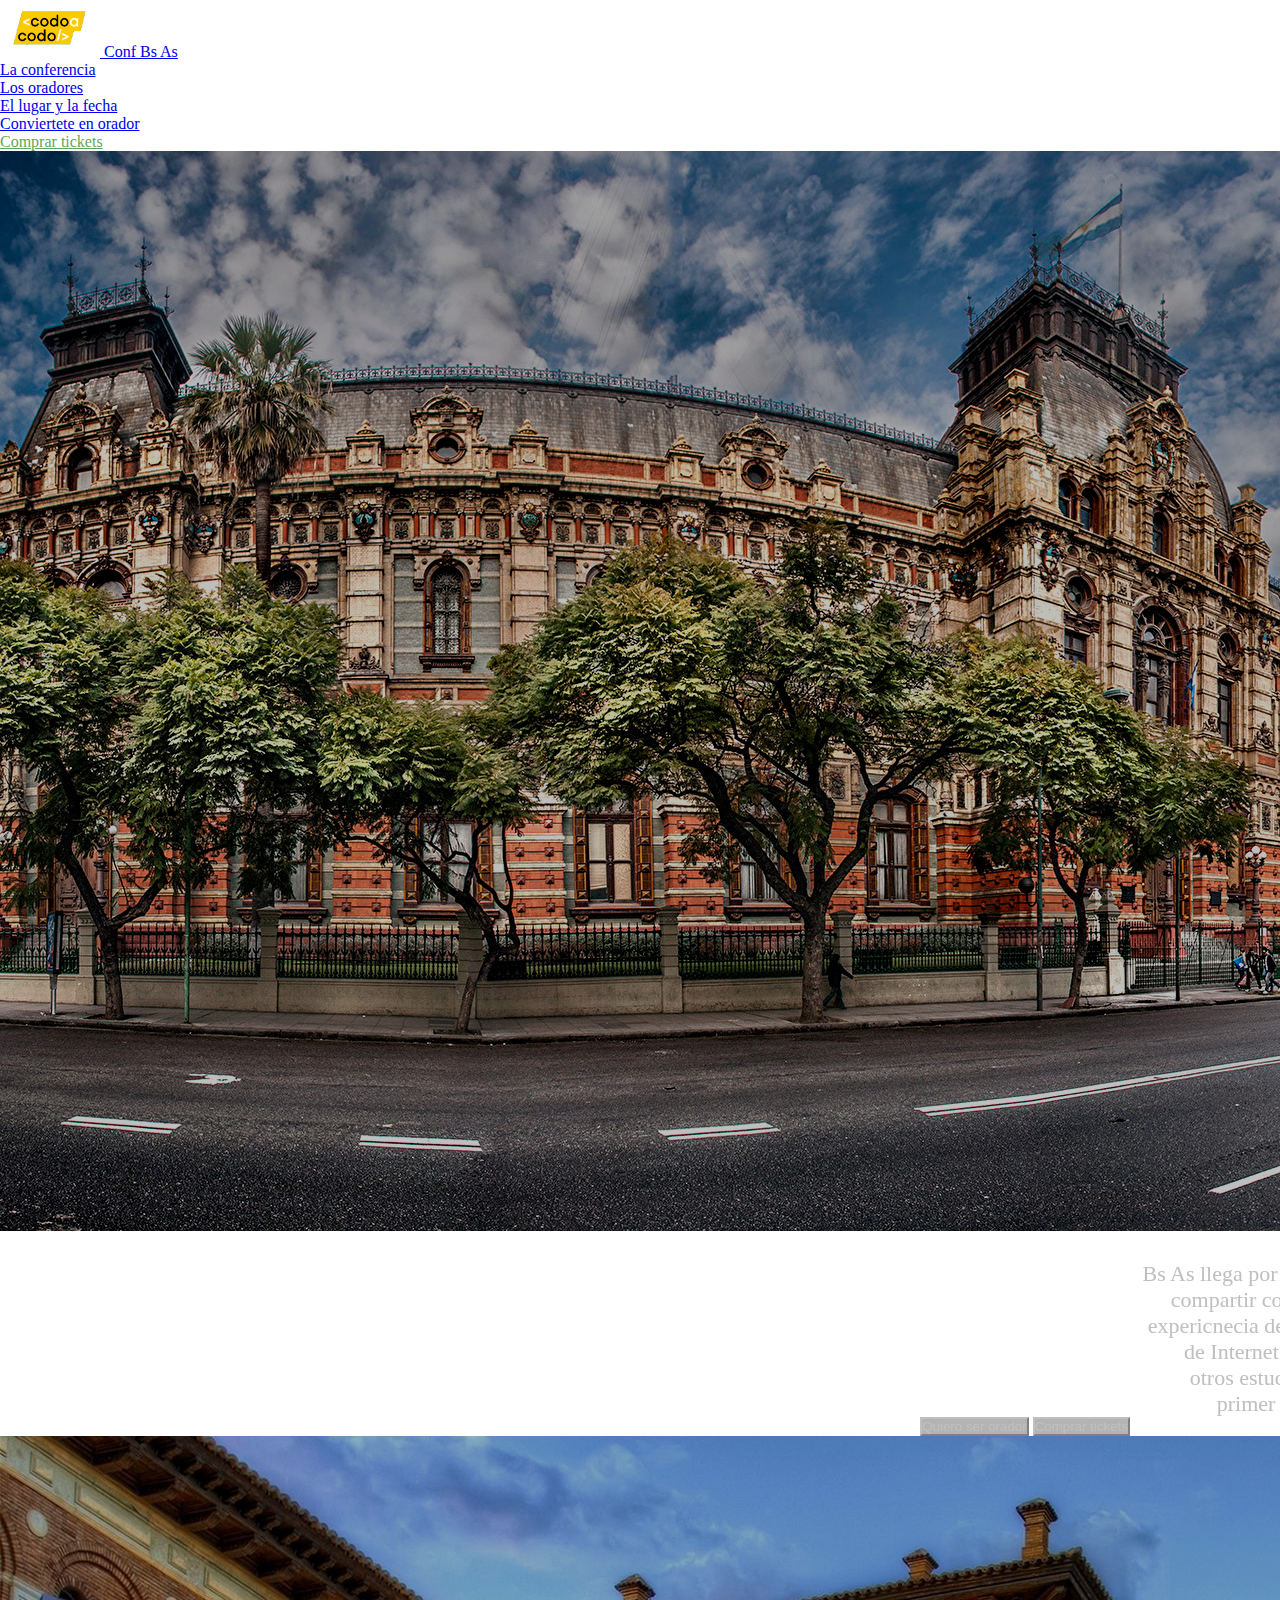
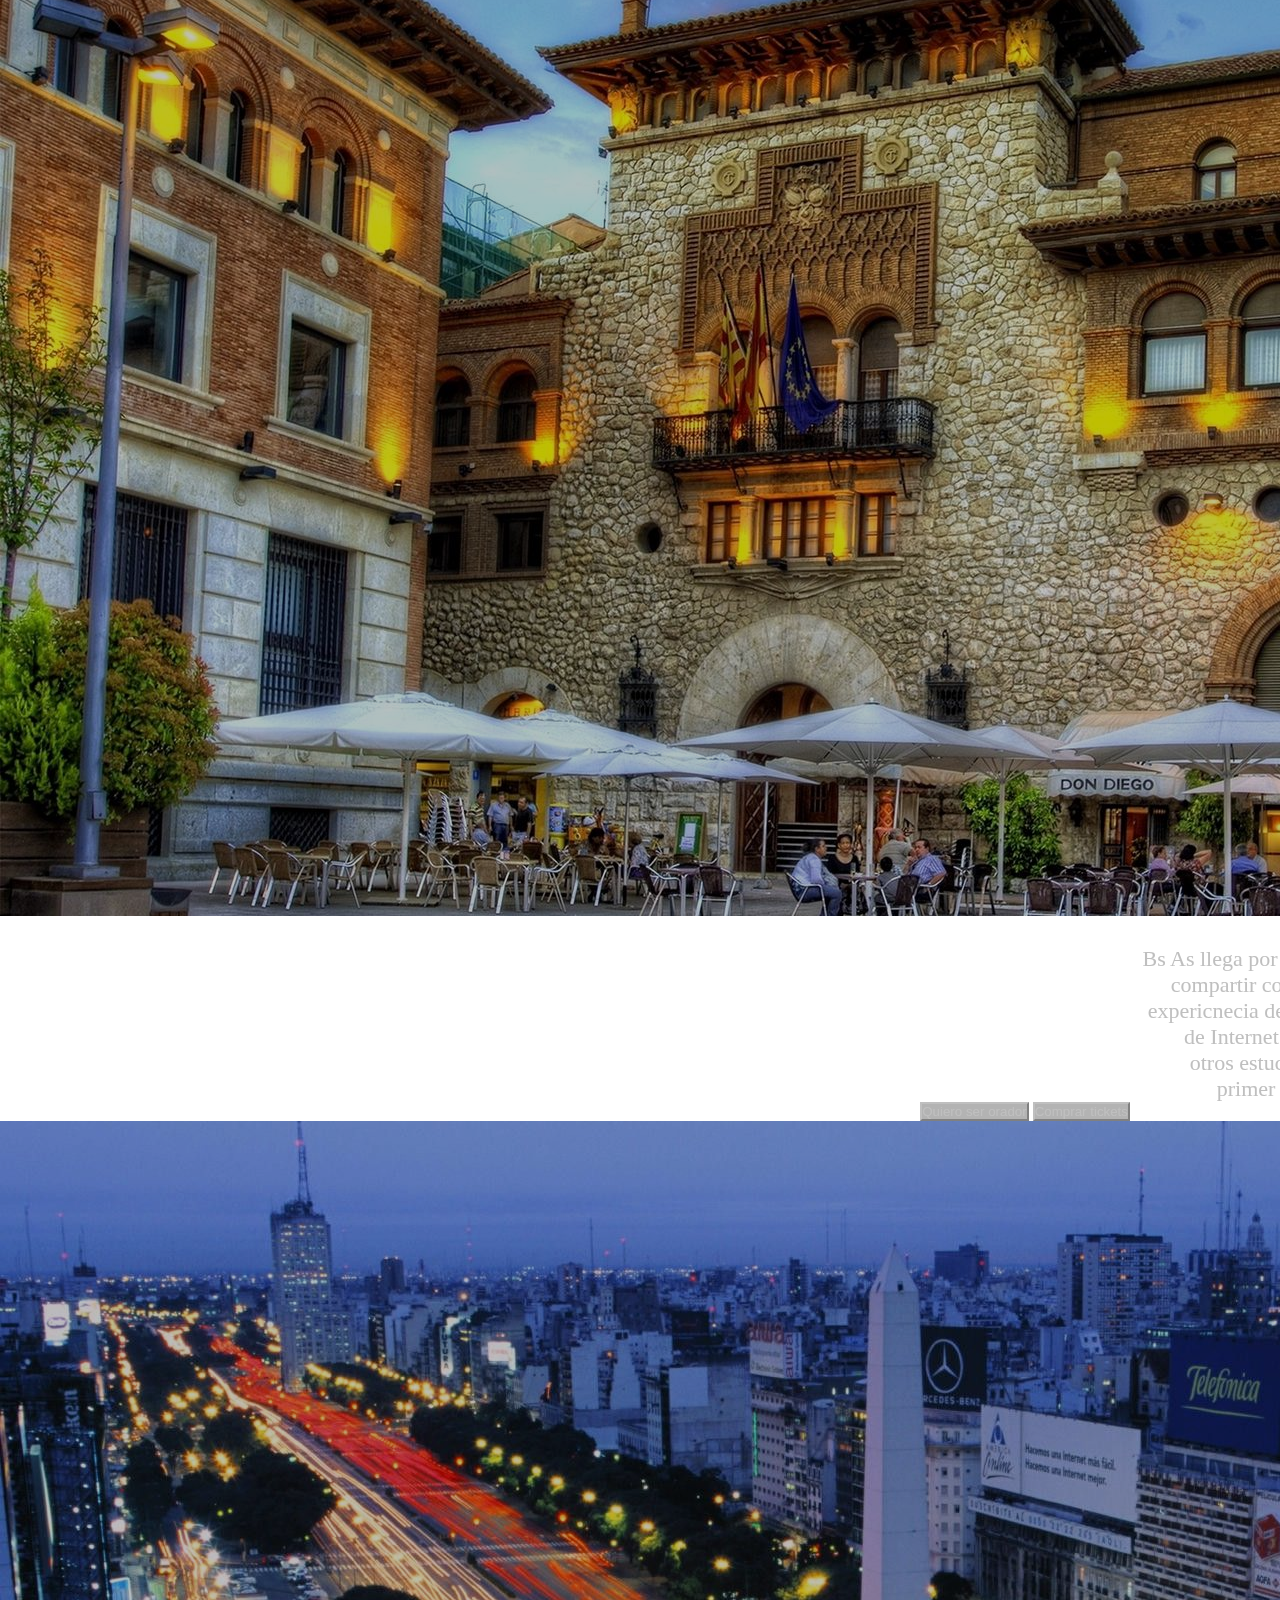
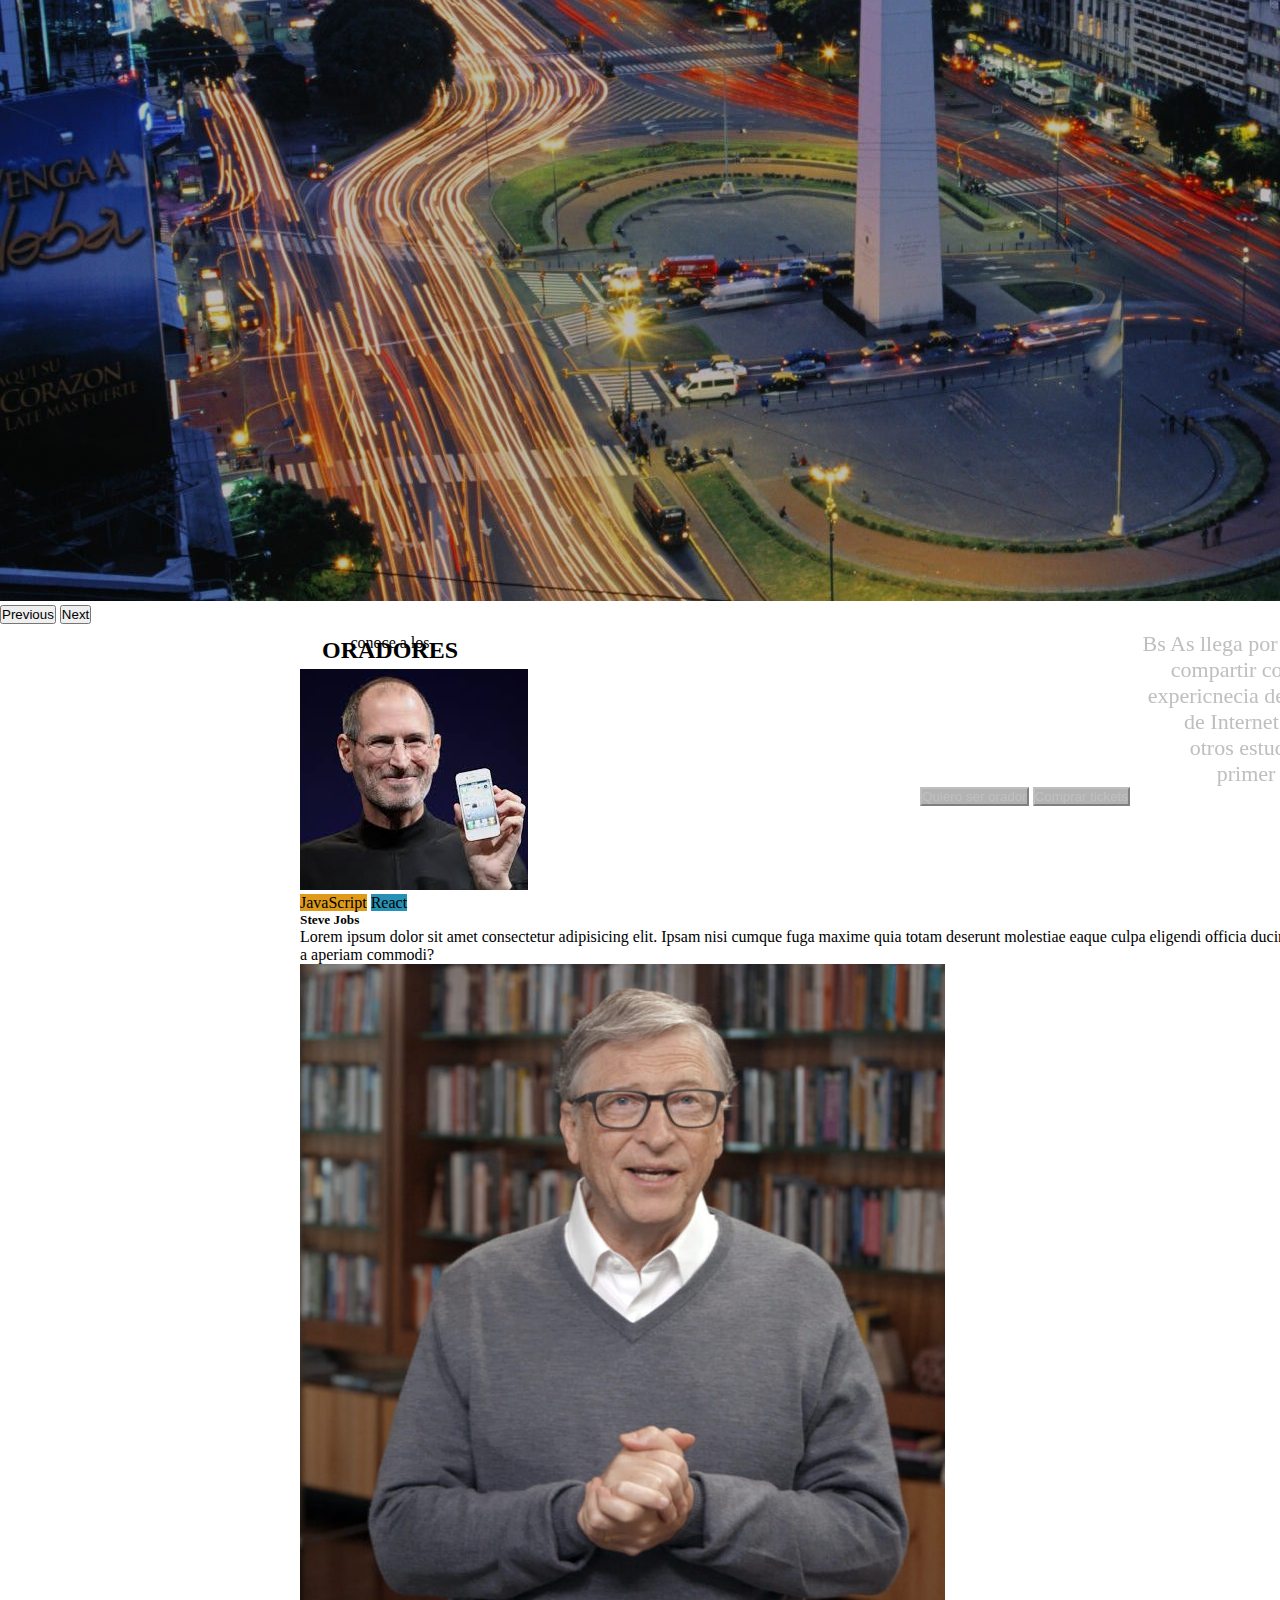
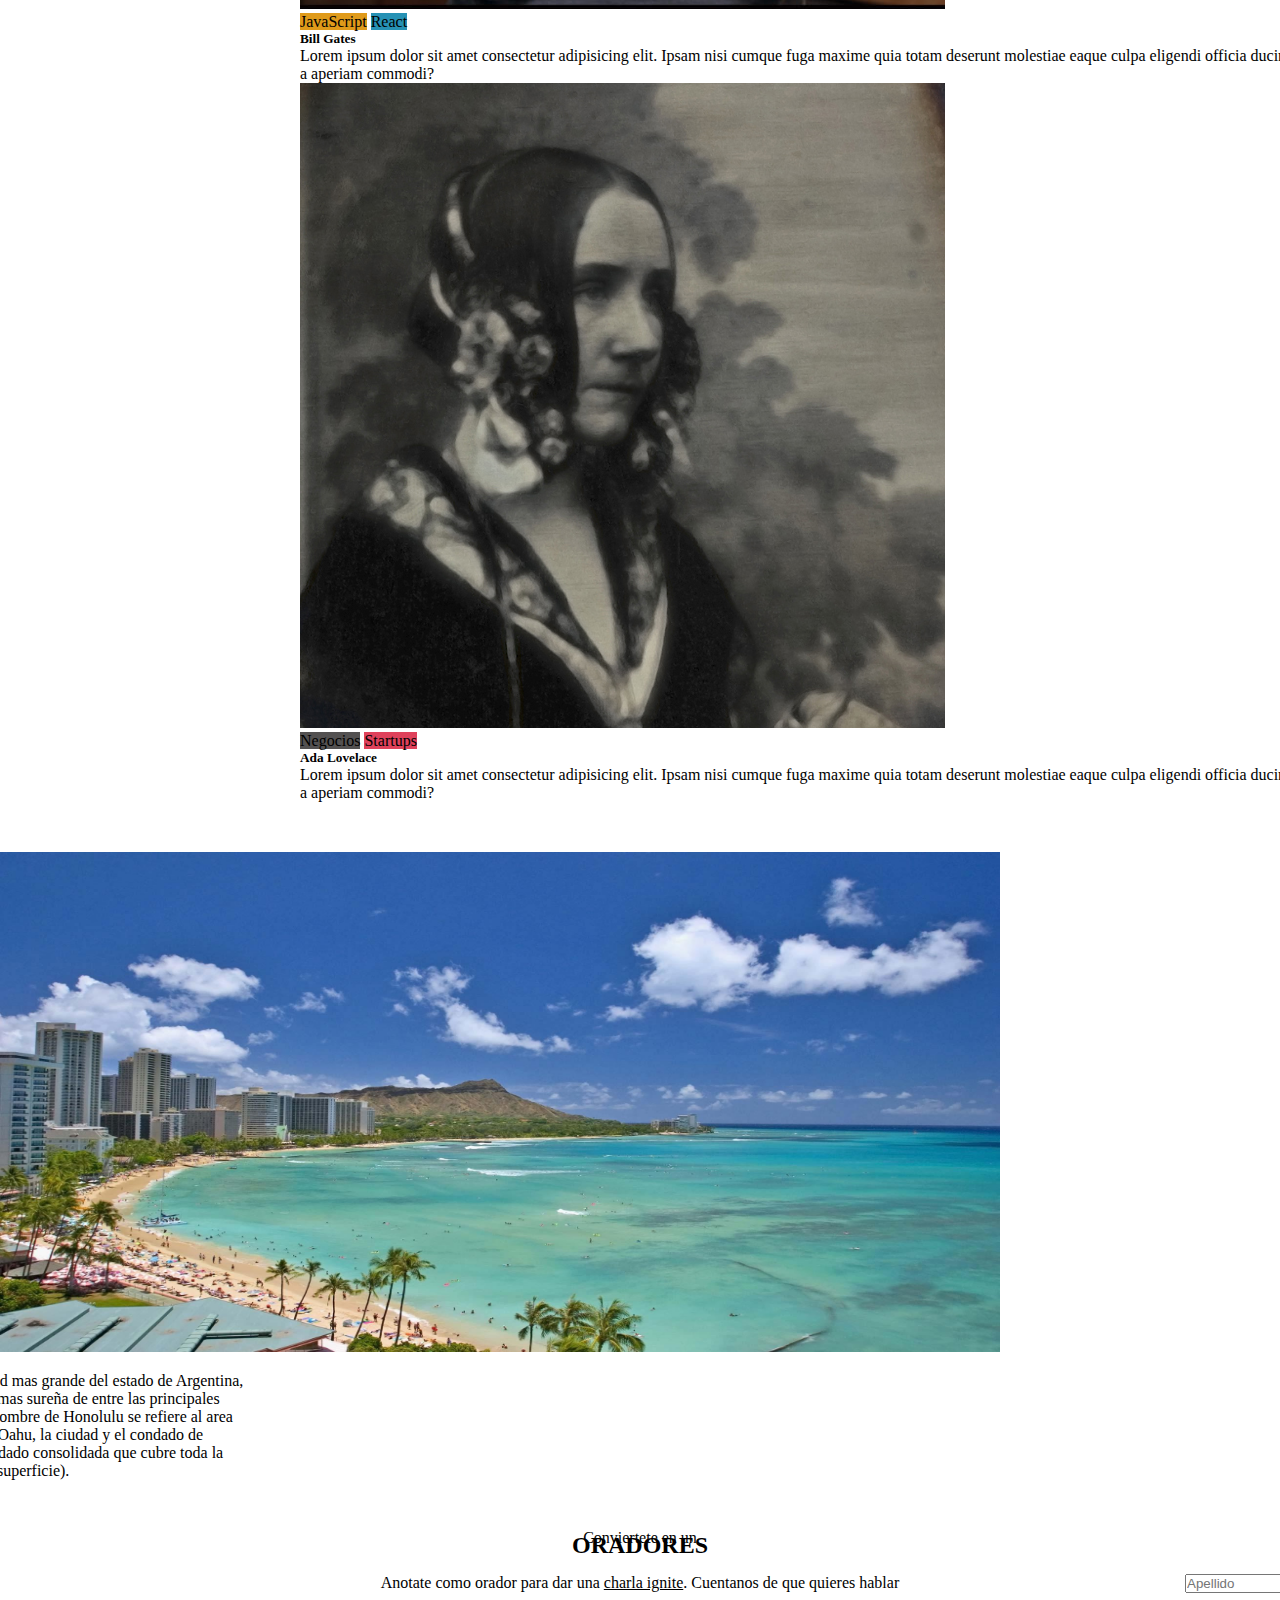
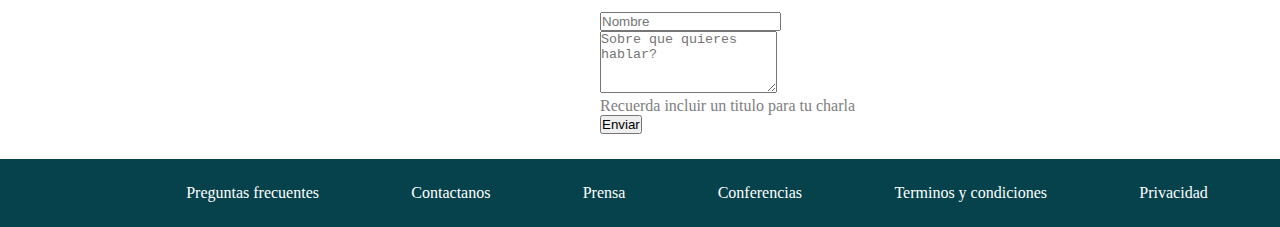
<file: index.html>
<!DOCTYPE html>
<html lang="es">
    <head>
        <title></title>
        <meta charset="UTF-8">
        <meta name="viewport" content="width=device-width, initial-scale=1">
        <link href="css/style.css" rel="stylesheet">
        <link href="https://cdn.jsdelivr.net/npm/bootstrap@5.2.1/dist/css/bootstrap.min.css" rel="stylesheet" integrity="sha384-iYQeCzEYFbKjA/T2uDLTpkwGzCiq6soy8tYaI1GyVh/UjpbCx/TYkiZhlZB6+fzT" crossorigin="anonymous">
        <script src="https://cdn.jsdelivr.net/npm/bootstrap@5.2.1/dist/js/bootstrap.bundle.min.js" integrity="sha384-u1OknCvxWvY5kfmNBILK2hRnQC3Pr17a+RTT6rIHI7NnikvbZlHgTPOOmMi466C8" crossorigin="anonymous"></script>
    </head>
    <body>

    <div class="principal">
        <nav class="navbar navbar-dark navbar-expand-lg bg-dark" id="nav-principal">
            <div class="container">
                <a class="navbar-brand" id="nav-Logo" href="index.html">
                    <img src="img/codoacodo.png" alt="Logo" width="100" class="d-inline-block">
                    Conf Bs As
                    </a>
                <div class="justify-content-end"  id="navBarText">
                    <ul class="navbar-nav">
                        <li class="nav-item">
                        <a class="nav-link active" id="nav-Logo" aria-current="page" href="#" id="nav-text">La conferencia</a>
                        </li>
                        <li class="nav-item">
                        <a class="nav-link" href="#" id="nav-text">Los oradores</a>
                        </li>
                        <li class="nav-item">
                        <a class="nav-link" href="#" id="nav-text">El lugar y la fecha</a>
                        </li>
                        <li class="nav-item">
                        <a class="nav-link" href="#" id="nav-text">Conviertete en orador</a>
                        </li>
                        <li class="nav-item">
                        <a class="nav-link" href="tickets.html" id="nav-tickets">Comprar tickets</a>
                        </li> 
                    </ul>
                </div>
            </div>
        </nav>

        <div id="carouselExampleControls" class="carousel slide" data-bs-ride="carousel">
          <div class="carousel-inner">
            <div class="carousel-item active">
              <img src="img/ba1.jpg" class="d-block w-100" alt="...">
              
            <div class="card-img-overlay" id="texto-imagen">
              <h3 class="card-title">Conf Bs As</h3>
              <p class="card-text">Bs As llega por primera vez a Argentina. Un evento para compartir con nuestra conmunidad el conocimiento y expericnecia de los expertos que estan creando el futuro de Internet. Ven a conocer a miembros del evento, a otros estudiantes de Codo a Codo y los oradores de primer nivel que tenemos para ti. Te esperamos!</p>
              <button type="button" class="btn btn-outline-secondary" id="btn-imagen">Quiero ser orador</button>
                <button type="button" class="btn btn-success">Comprar tickets</button>
            </div>
            
           </div>
            <div class="carousel-item">
              <img src="img/ba2.jpg" class="d-block w-100" alt="...">
              <div class="card-img-overlay" id="texto-imagen">
                <h3 class="card-title">Conf Bs As</h3>
                <p class="card-text">Bs As llega por primera vez a Argentina. Un evento para compartir con nuestra conmunidad el conocimiento y expericnecia de los expertos que estan creando el futuro de Internet. Ven a conocer a miembros del evento, a otros estudiantes de Codo a Codo y los oradores de primer nivel que tenemos para ti. Te esperamos!</p>
                <button type="button" class="btn btn-outline-secondary" id="btn-imagen">Quiero ser orador</button>
                  <button type="button" class="btn btn-success">Comprar tickets</button>
              </div>
              
            </div>
            <div class="carousel-item">
              <img src="img/ba3.jpg" class="d-block w-100" alt="...">
              <div class="card-img-overlay" id="texto-imagen">
                <h3 class="card-title">Conf Bs As</h3>
                <p class="card-text">Bs As llega por primera vez a Argentina. Un evento para compartir con nuestra conmunidad el conocimiento y expericnecia de los expertos que estan creando el futuro de Internet. Ven a conocer a miembros del evento, a otros estudiantes de Codo a Codo y los oradores de primer nivel que tenemos para ti. Te esperamos!</p>
                <button type="button" class="btn btn-outline-secondary" id="btn-imagen">Quiero ser orador</button>
                  <button type="button" class="btn btn-success" id="btn_compra">Comprar tickets</button>
              </div>

            </div>
          </div>
          <button class="carousel-control-prev" type="button" data-bs-target="#carouselExampleControls" data-bs-slide="prev">
            <span class="carousel-control-prev-icon" aria-hidden="true"></span>
            <span class="visually-hidden">Previous</span>
          </button>
          <button class="carousel-control-next" type="button" data-bs-target="#carouselExampleControls" data-bs-slide="next">
            <span class="carousel-control-next-icon" aria-hidden="true"></span>
            <span class="visually-hidden">Next</span>
          </button>
        </div>

        <div class="titulo-oradores">
            <p>conoce a los</p>
            <h2>ORADORES</h2>
        </div>
        <div class="row col-8" id="card">
            <div class="col">
              <div class="card h-100">
                <img src="img/steve.jpg" class="card-img-top" alt="Steve">
                <div class="card-body">
                    <span class="badge text-bg-info" id="javascript">JavaScript</span>
                    <span class="badge text-bg-primary" id="react">React</span>
                  <h5 class="card-title">Steve Jobs</h5>
                  <p class="card-text">Lorem ipsum dolor sit amet consectetur adipisicing elit. Ipsam nisi cumque fuga maxime quia totam deserunt molestiae eaque culpa eligendi officia ducimus aliquid aspernatur, quod consectetur nulla a aperiam commodi?</p>
                </div>
              </div>
            </div>
            <div class="col">
              <div class="card h-100">
                <img src="img/bill.jpg" class="card-img-top" alt="Bill">
                <div class="card-body">
                  <span class="badge text-bg-info" id="javascript">JavaScript</span>
                  <span class="badge text-bg-primary" id="react">React</span>
                  <h5 class="card-title">Bill Gates</h5>
                  <p class="card-text">Lorem ipsum dolor sit amet consectetur adipisicing elit. Ipsam nisi cumque fuga maxime quia totam deserunt molestiae eaque culpa eligendi officia ducimus aliquid aspernatur, quod consectetur nulla a aperiam commodi?</p>
                </div>
              </div>
            </div>
            <div class="col">
              <div class="card h-100">
                <img src="img/ada.jpeg" class="card-img-top" alt="Ada">
                <div class="card-body">
                    <span class="badge text-bg-primary" id="negocios">Negocios</span>
                    <span class="badge text-bg-primary" id="startups">Startups</span>
                  <h5 class="card-title">Ada Lovelace</h5>
                  <p class="card-text">Lorem ipsum dolor sit amet consectetur adipisicing elit. Ipsam nisi cumque fuga maxime quia totam deserunt molestiae eaque culpa eligendi officia ducimus aliquid aspernatur, quod consectetur nulla a aperiam commodi?</p>
                </div>
              </div>
            </div>
          </div>

          <div class="card mb-12 text-bg-dark" id="imagen-total">
            <div class="row" >
              <div class="col">
                <img src="img/honolulu.jpg" class="img-fluid rounded-start" id="imagen-2" alt="imagen2">
              </div>
              <div class="col-md-4">
                <div class="card-body" id="texto-2">
                  <h5 class="card-title">Bs As - Octubre</h5>
                  <p class="card-text">Buenos Aires es la provincia y localidad mas grande del estado de Argentina, en los Estados Unidos. Honolulu es la mas sureña de entre las principales ciudades estadounidenses. Aunque el nombre de Honolulu se refiere al area urbana en la costa sureste de la isla de Oahu, la ciudad y el condado de Honolulu han formado una ciudad-condado consolidada que cubre toda la ciudad (aproximadamente 600 km² de superficie).</p>
                  <button type="button" class="btn btn-outline-secondary" id="btn-2">Conoce mas</button>
                </div>
              </div>
            </div>
          </div>
            <div class="titulo-oradores2">
                <p>Conviertete en un</p>
                <h2>ORADORES</h2>
                <p>Anotate como orador para dar una <u>charla ignite</u>. Cuentanos de que quieres hablar</p>
            </div>
    </div>
    <div class="row col-5" id="formulario">
      <div class="form">
        <div class="row col-12" id="form-barras">
          <div class="col-md-6">
            <input type="email" class="form-control" id="exampleFormControlInput1" placeholder="Nombre">
            <input type="email" class="form-control" id="exampleFormControlInput2" placeholder="Apellido">
          </div>
        </div>
            <div class="mb-3">
              <textarea class="form-control" id="exampleFormControlTextarea1" rows="4" placeholder="Sobre que quieres hablar?"></textarea>
            </div>
            <p>Recuerda incluir un titulo para tu charla</p>
            <div class="d-grid gap-2">
              <button class="btn btn-primary btn-success" type="button">Enviar</button>
            </div>
            
      </div>
    </div>
   
    <footer class="footer">
      <div class="col-10">
        <div class="footer-items">
          <a href="#">Preguntas frecuentes</a>
          <a href="#">Contactanos</a>
          <a href="#">Prensa</a>
          <a href="#">Conferencias</a>
          <a href="#">Terminos y condiciones</a>
          <a href="#">Privacidad</a>
          <a href="#"> Estudiantes</a>
        </div>
      </div>
    </footer>







    <script src="https://cdn.jsdelivr.net/npm/@popperjs/core@2.11.6/dist/umd/popper.min.js" integrity="sha384-oBqDVmMz9ATKxIep9tiCxS/Z9fNfEXiDAYTujMAeBAsjFuCZSmKbSSUnQlmh/jp3" crossorigin="anonymous"></script>
    <script src="https://cdn.jsdelivr.net/npm/bootstrap@5.2.1/dist/js/bootstrap.min.js" integrity="sha384-7VPbUDkoPSGFnVtYi0QogXtr74QeVeeIs99Qfg5YCF+TidwNdjvaKZX19NZ/e6oz" crossorigin="anonymous"></script>
    </body>
</html>
</file>
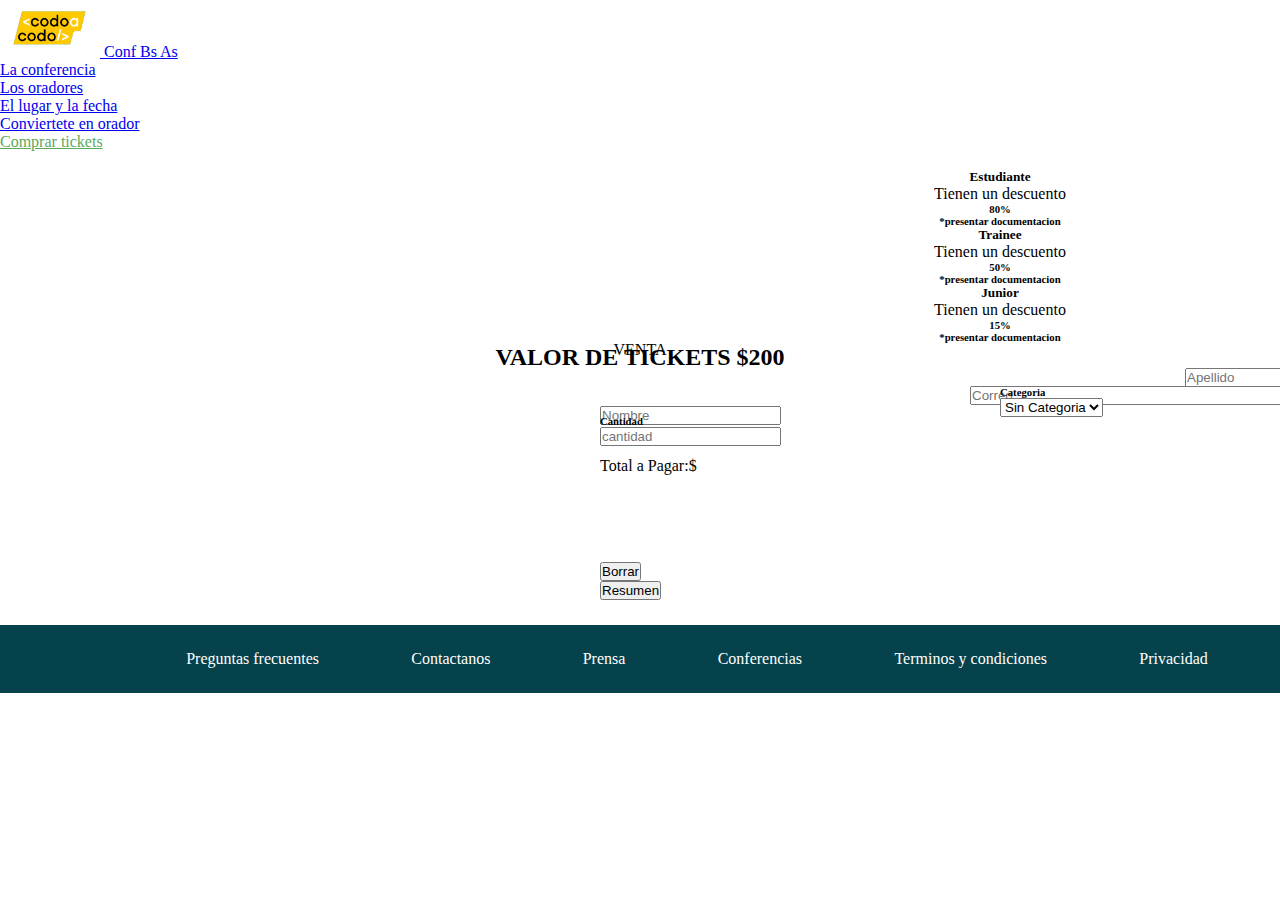
<file: tickets.html>
<!DOCTYPE html>
<html lang="es">
    <head>
        <title></title>
        <meta charset="UTF-8">
        <meta name="viewport" content="width=device-width, initial-scale=1">
        <link href="css/style.css" rel="stylesheet">
        <link href="https://cdn.jsdelivr.net/npm/bootstrap@5.2.1/dist/css/bootstrap.min.css" rel="stylesheet" integrity="sha384-iYQeCzEYFbKjA/T2uDLTpkwGzCiq6soy8tYaI1GyVh/UjpbCx/TYkiZhlZB6+fzT" crossorigin="anonymous">
        <script src="https://cdn.jsdelivr.net/npm/bootstrap@5.2.1/dist/js/bootstrap.bundle.min.js" integrity="sha384-u1OknCvxWvY5kfmNBILK2hRnQC3Pr17a+RTT6rIHI7NnikvbZlHgTPOOmMi466C8" crossorigin="anonymous"></script>
        
    </head>
    <body>

    <div class="principal">
        <nav class="navbar navbar-dark navbar-expand-lg bg-dark" id="nav-principal">
            <div class="container">
                <a class="navbar-brand" id="nav-Logo" href="index.html">
                    <img src="img/codoacodo.png" alt="Logo" width="100" class="d-inline-block">
                    Conf Bs As
                    </a>
                <div class="justify-content-end"  id="navBarText">
                    <ul class="navbar-nav">
                        <li class="nav-item">
                        <a class="nav-link active" id="nav-Logo" aria-current="page" href="#" id="nav-text">La conferencia</a>
                        </li>
                        <li class="nav-item">
                        <a class="nav-link" href="#" id="nav-text">Los oradores</a>
                        </li>
                        <li class="nav-item">
                        <a class="nav-link" href="#" id="nav-text">El lugar y la fecha</a>
                        </li>
                        <li class="nav-item">
                        <a class="nav-link" href="#" id="nav-text">Conviertete en orador</a>
                        </li>
                        <li class="nav-item">
                        <a class="nav-link" href="tickets.html" id="nav-tickets">Comprar tickets</a>
                        </li> 
                    </ul>
                </div>
            </div>
        </nav>
<br>
          <div class="row row-cols-1 row-cols-md-3 g-4" id="cardT">
            <div class="col">
              <div class="card h-100" id="card1">
                <div class="card-body">
                  <h5 class="card-title">Estudiante</h5>
                  <p class="card-text">Tienen un descuento</p>
                  <h6 class="card-title">80%</h6>
                  <h6 class="card-subtitle mb-2 text-muted">*presentar documentacion</h6>
                </div>
              </div>
            </div>
            <div class="col">
              <div class="card h-100" id="card2">
                <div class="card-body">
                    <h5 class="card-title">Trainee</h5>
                    <p class="card-text">Tienen un descuento</p>
                    <h6 class="card-title">50%</h6>
                    <h6 class="card-subtitle mb-2 text-muted">*presentar documentacion</h6>
                </div>
              </div>
            </div>
            <div class="col">
              <div class="card h-100" id="card3">
                <div class="card-body">
                    <h5 class="card-title">Junior</h5>
                    <p class="card-text">Tienen un descuento</p>
                    <h6 class="card-title">15%</h6>
                    <h6 class="card-subtitle mb-2 text-muted">*presentar documentacion</h6>
                </div>
              </div>
            </div>

          </div>
          <br>
        <div class="titulo-oradores2">
            <p>VENTA</p>
            <h2>VALOR DE TICKETS $200</h2>
        </div>
    </div>

    <div class="row col-5" id="formulario">
        <div class="form">
          <div class="row col-12" id="form-barras">
            <div class="col-md-6">
              <input type="text" class="form-control" id="nombre" placeholder="Nombre">
              <input type="text" class="form-control" id="apellido" placeholder="Apellido">
              <input type="email" class="form-control" id="correo" placeholder="Correo">
              <div id="cantidads">
                <h6>Cantidad</h6>
              <input type="number" class="form-control"  placeholder="cantidad" id="cantidad">
              </div>
              <h6 class="CAT">Categoria</h6>
              <select class="form-select" aria-label="Default select example" id="categoria">
                    <option selected  value="0">Sin Categoria</option>
                    <option  value="1">Estudiante</option>
                    <option  value="2">Trainee</option>
                    <option  value="3">Junior</option>
              </select>
            </div>
          </div>
          <div class="text-bg-info p-3" id="TOTAL">Total a Pagar:$ <strong><span id="totalPago"></span></strong></div>
              <div class="row" id="botones">
                <div class="col">
                  <button type="reset" class="btn btn-primary btn-success" id="btnBorrar">Borrar</button>
                </div>
                <div class="col">
                  <button class="btn btn-primary btn-success" type="button" id="btnResumen" >Resumen</button>
                </div>
              </div>
          </div>
              
              
        </div>
      </div>


    <footer class="footer">
        <div class="col-10">
          <div class="footer-items">
            <a href="#">Preguntas frecuentes</a>
            <a href="#">Contactanos</a>
            <a href="#">Prensa</a>
            <a href="#">Conferencias</a>
            <a href="#">Terminos y condiciones</a>
            <a href="#">Privacidad</a>
            <a href="#"> Estudiantes</a>
          </div>
        </div>
      </footer>
  
  
  
  
      <script src="https://cdn.jsdelivr.net/npm/@popperjs/core@2.11.6/dist/umd/popper.min.js" integrity="sha384-oBqDVmMz9ATKxIep9tiCxS/Z9fNfEXiDAYTujMAeBAsjFuCZSmKbSSUnQlmh/jp3" crossorigin="anonymous"></script>
      <script src="https://cdn.jsdelivr.net/npm/bootstrap@5.2.1/dist/js/bootstrap.min.js" integrity="sha384-7VPbUDkoPSGFnVtYi0QogXtr74QeVeeIs99Qfg5YCF+TidwNdjvaKZX19NZ/e6oz" crossorigin="anonymous"></script>
      <script src="js/ventas.js"></script>
      </body>
  </html>
</file>
<file: css/style.css>
*
{
    padding: 0;
    margin: 0;
}
/* NAV BAR */
/* #nav-principal
{
    background-color: rgb(67, 69, 75) !important;
    
}
#nav-Logo
{
    color: white;
}
#navBarText
{
    display: flex;
    flex-direction: column;
    justify-content: space-around;
    align-items: flex-end;
}
#nav-text
{
    color: white;
    opacity: 50%;
}
 */
 #nav-tickets
{
    color: rgb(92, 168, 92);
}

/* carrosel DE LA PAgINA */
#texto-imagen
{
    float: right;
    left: 900px;
    top: 400px;
    text-align: right;
    

}

.carousel-item {filter: brightness(75%);}

#texto-imagen p, #texto-imagen .card-title
{
    position: relative;
    font-size: 22px;
    left: 360px;
    width: 500px;
    color: white;
    
}

#btn-imagen, #texto-imagen button
{

    color: white;
    border-color: white;
    position: relative;
    right: 150px;
    
}

#btn-imagen:hover
{
    background-color: rgb(219, 213, 213);
}


/* cards */

.titulo-oradores
{
    text-align: center;
    position: relative;
    top: 10px;
    
}

.titulo-oradores h2
{
    position: relative;
    bottom: 15px;
}

#card
{
    position: relative;
    left: 300px;
}

#javascript
{
    background-color: rgb(223, 154, 26) !important;
    color: black;
}
#react
{
    background-color: rgb(38, 145, 180) !important;
}
#negocios
{
    background-color:rgb(83, 81, 81) !important;
}
#startups
{
    background-color: rgb(223, 65, 91) !important;
}

/* SEGUNDA IMAGEN */

#imagen-total
{
    margin: 50px auto;
}
#imagen-2
{
    
    width: 1000px;
    height: 500px;
}

#texto-2
{   
    position: relative;
    width: 500px;
    right: 250px;
    
}
#btn-2
{
    color: white;
}

/* FORMULARIO */

.titulo-oradores2
{
    text-align: center;
    position: relative;
    bottom: 20px;
    
}

.titulo-oradores2 h2
{
    position: relative;
    bottom: 15px;
}

#formulario
{
    position: relative;
    left: 600px;
}

.form p
{
    color: gray;
}
#exampleFormControlInput2
{
    position: relative;
    left: 400px;
    bottom: 38px;
}


/* FOOTER */

.footer
{
    background-color: rgb(6, 66, 75);
    padding-top: 25px;
    padding-bottom: 25px;
    margin-top: 25px;

}

.footer-items
{
    display: flex;
    justify-content: space-around;
    position: relative;
    left: 140px;
}

.footer-items a
{
    color: white;
    text-decoration: none;
    border-style: none;
}

.footer-items a:hover
{
    color: white;
}


/*PAGINA 2*/

/*CARDS*/

#cardT
{
    width: 800px;
    position: relative;
    left: 600px;
}
#card1,#card2,#card3
{
    text-align: center;
}

#card1
{
    border-color: blue;
}

#card2
{
    border-color: aqua;
}

#card3
{
    border-color:rgb(223, 223, 32);
}

/*TICKETS*/

#apellido
{
    position: relative;
    left: 400px;
    bottom: 38px;
}
#correo
{
    position: relative;
    width: 750px;
    bottom: 20px;

}
#cantidads
{
    position: relative;
    
    bottom: 10px;
}
#categoria, .CAT
{
    position: relative;
    left: 400px;
    bottom: 70px;
}
/*POR EL TIMEPO, NO RECUERDO HACER Q LOS POTONES ESTEN ALARGADO Y UNO ENTRE OTRO*/
/* #botones 
{
    

    
} */
#TOTAL
{
    position: relative;
    bottom: 30px;
    height: 75px;
}
</file>
